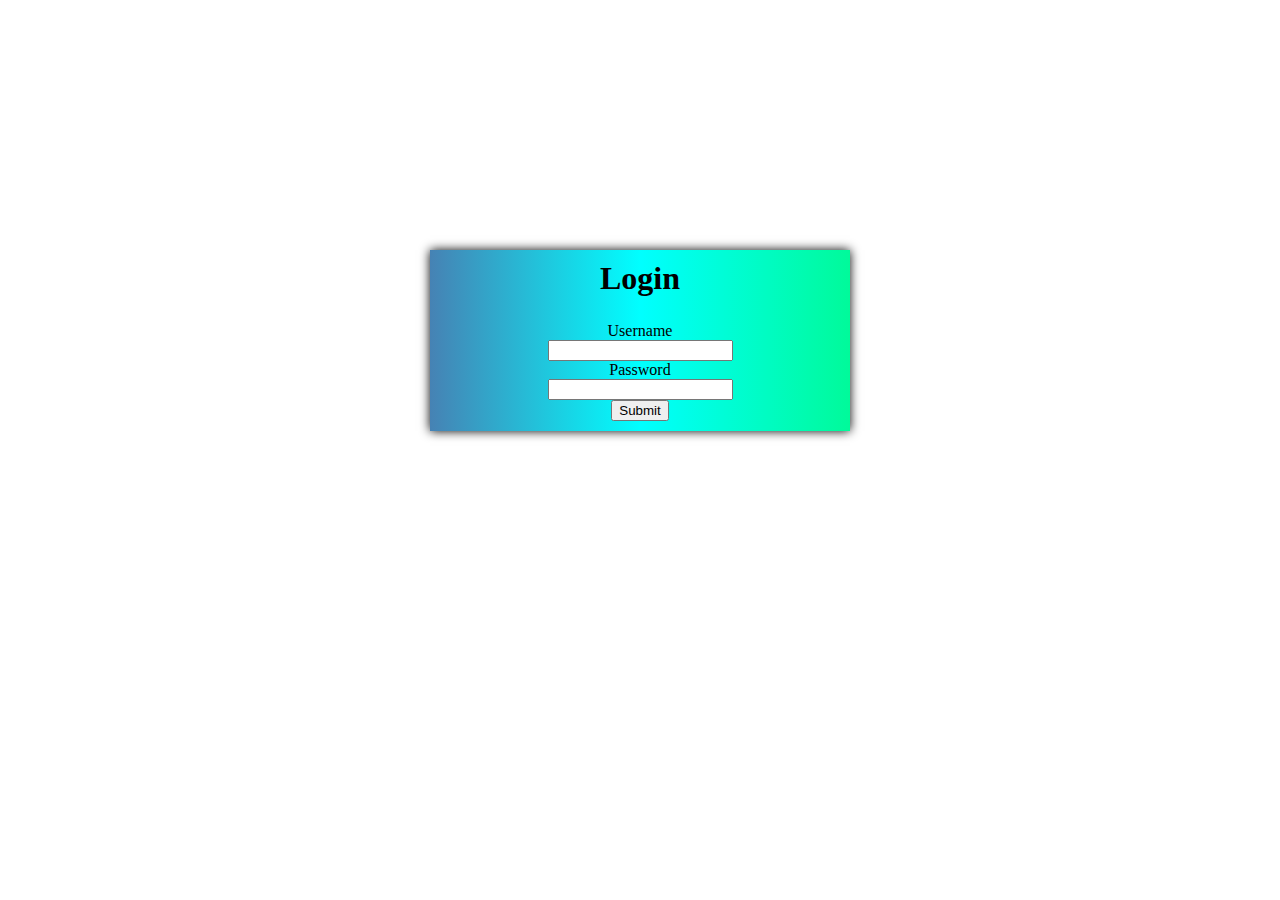
<file: index.html>
<!DOCTYPE html>
<html lang="en">
  <head>
    <meta charset="UTF-8" />
    <meta name="viewport" content="width=device-width, initial-scale=1.0" />
    <title>Login</title>
    <link rel="stylesheet" href="styles.css">
  </head>
  <body>
    <div align="center"class="container">
      <h1>Login</h1>
      <form id="log in" method="post">
        <label for="name">Username</label><br />
        <input type="text" id="name" /><br />

        <label for="pw">Password</label><br />
        <input type="password" id="pw"/><br />
        
        <input type="submit" id="sumbit">
      </form>
    </div>

    <script src="log.js"></script>
  </body>
</html>
</file>
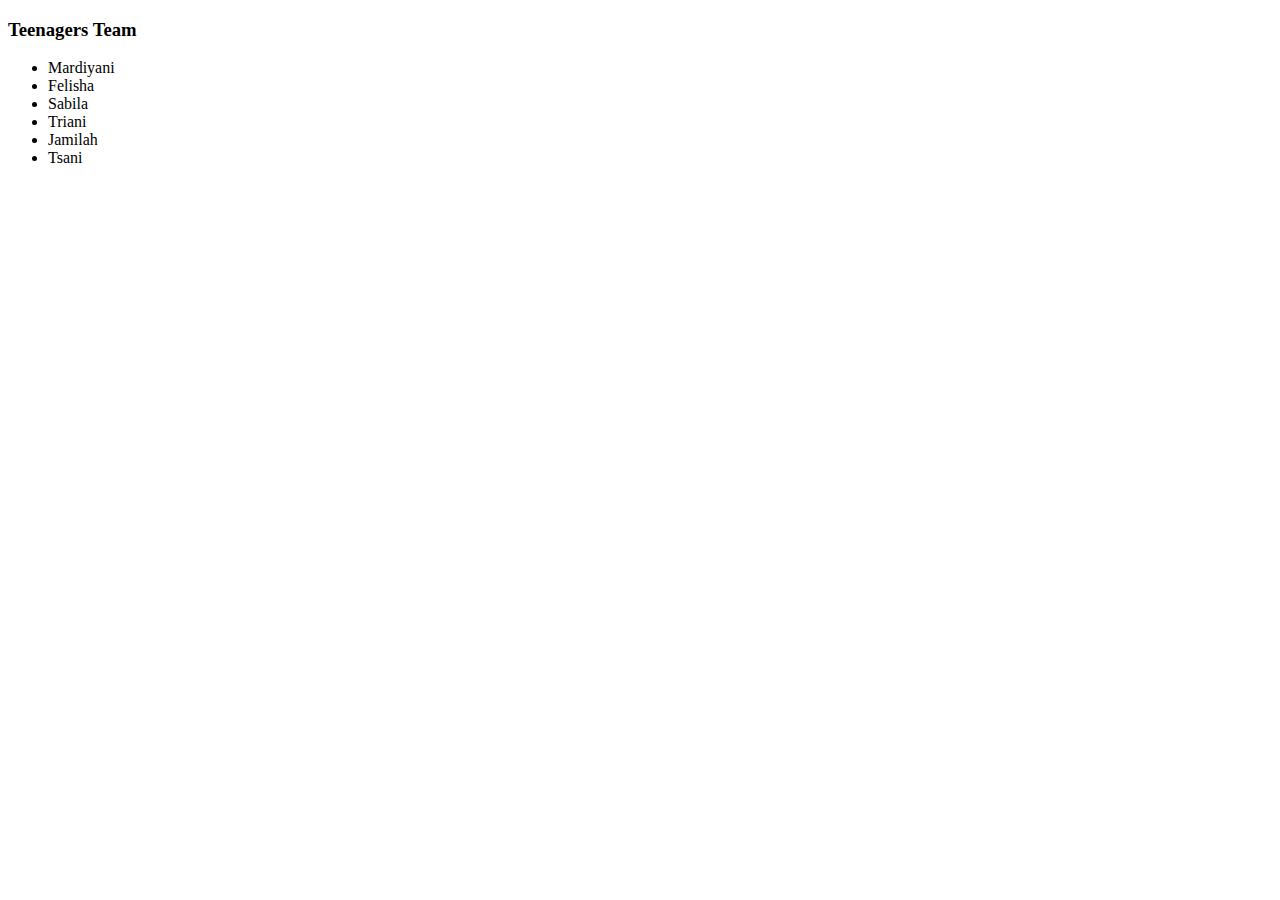
<file: looping.html>
<!DOCTYPE html>
<html lang="en">
  <head>
    <meta charset="UTF-8" />
    <meta name="viewport" content="width=device-width, initial-scale=1.0" />
    <title>Looping</title>
  </head>
  <body>
    <div class="container">
      <h3>Teenagers Team</h3>
      <ul id="Kita">
        <li></li>
      </ul>
    </div>
    <script type="text/javascript">
      let teenagers = ["Mardiyani", "Felisha", "Sabila", "Triani", "Jamilah", "Tsani"];
      let tampil = teenagers.length;

      let text = "";
      for (let a = 0; a < tampil; a++) {
        text += "<li>" + teenagers[a] + "</li>";
      }

      document.getElementById("Kita").innerHTML = text;
    </script>
  </body>
</html>
</file>
<file: styles.css>
* {
  margin: 0px;
}
.container {
  margin: 250px auto;
  width: 400px;
  padding: 10px;
  box-shadow: 0 0 10px;
  background-image: linear-gradient(to right, #4682B4, #00FFFF, #00FA9A);
}
h1 {
  text-align: center;
  margin-bottom: 25px;
}

#log in {
  text-align: center;
}
#submit{
    margin-top: 15px;
}
</file>
